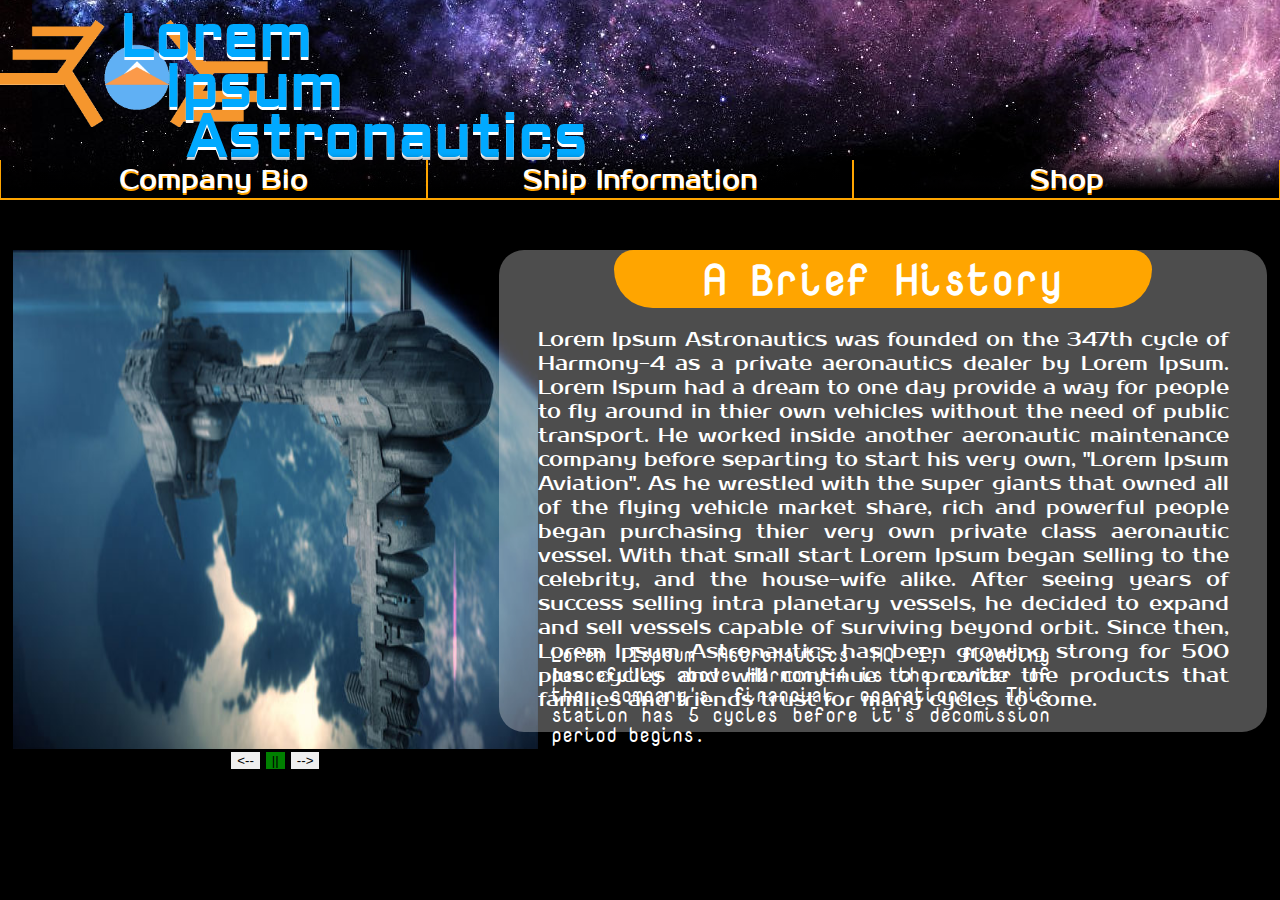
<file: pages/bio.html>
<!DOCTYPE html>
<html>
<head>
<link href="https://fonts.googleapis.com/css?family=Aldrich|Nova+Mono|Prosto+One" rel="stylesheet">
<link rel="stylesheet" type="text/css" href="../css/main.css">
<link rel="stylesheet" type="text/css" href="../css/slideshow-article.css">
	<title>Bio - Private Class Space Vessels</title>
</head>
<body onload="fixNav();startSlides();moveBg();">
<div id="headerContainer">
	<header>
		<a href="../index.html"><div id="logo"><img src="../images/logo.png"></div><h1>Lorem <span id="ip">Ipsum</span> <span id="ast">Astronautics</span></h1></a>
	</header>

	<nav>
		<a href="bio.html"><div class="menuItem">Company Bio</div></a>
		<a href="info.html"><div class="menuItem">Ship Information</div></a>
		<div class="menuItem" id="submenuTrigger" onmouseenter="reveal()" onmouseleave="dismiss()">Shop</div>
		<div id="submenuContainer" onmouseenter="reveal()" onmouseleave="dismiss()">
			<a href="shopship.html"><div class="submenuItem">Ships</div></a>
			<a href="shopgens.html"><div class="submenuItem">Generators</div></a>
			<a href="shoppropul.html"><div class="submenuItem">Propulsion</div></a>
			<a href="shopdrones.html"><div class="submenuItem">Drones</div></a>
			<a href="cart.html"><div class="submenuItem">Cart</div></a>
		</div>	
	</nav>
</div>

<aside id="slideshowContainer">
	<div class="slide" id="slide1">
		<img class="slideImage" src="../images/slide1.jpg">
		<div class="slideText"><p>
			Lorem Ispsum Astronautics HQ I, floating peacefully above Harmony-4 is the center of the company's financial operations. This station has 5 cycles before it's decomission period begins. 
		</p></div>
	</div>
	<div class="slide" id="slide2">
		<img class="slideImage" src="../images/slide2.jpg">
		<div class="slideText"><p>
			The Lorem Ipsum Astronautics fleet is hundreds of thousands strong and fully equipped to deliever high value payloads to bases of operation.
		</p></div>
	</div>
	<div class="slide" id="slide3">
		<img class="slideImage" src="../images/slide3.jpg">
		<div class="slideText"><p>
			President Lorem Ipsum is the master mind behind the company's success, taking the company from a single continent to a planetary corperation.
		</p></div>
	</div>
	<div class="slide" id="slide4">
		<img class="slideImage" src="../images/slide4.jpg">
		<div class="slideText"><p>
			Lorem Ipsum Astronautics is not satisfied being a planetary coperation, we're currently working on expanding our operations past our planet and to other galaxies.
		</p></div>
	</div>
	<div id="slideshowControls">
		<div id="buttonContainer">	
			<button id="back" type="button" onclick="prevSlide()"><--</button>
			<button id="pause" type="button" onclick="toggleShow()">||</button>
			<button id="next" type="button" onclick="nextSlide()">--></button>
		</div>
	</div>
</aside>

<main>
	<center><h2> A Brief History</h2></center>
	<p id="article">Lorem Ipsum Astronautics was founded on the 347th cycle of Harmony-4 as a private aeronautics dealer by Lorem Ipsum. Lorem Ispum had a dream to one day provide a way for people to fly around in thier own vehicles without the need of public transport. He worked inside another aeronautic maintenance company before separting to start his very own, "Lorem Ipsum Aviation". As he wrestled with the super giants that owned all of the flying vehicle market share, rich and powerful people began purchasing thier very own private class aeronautic vessel. With that small start Lorem Ipsum began selling to the celebrity, and the house-wife alike. After seeing years of success selling intra planetary vessels, he decided to expand and sell vessels capable of surviving beyond orbit. Since then, Lorem Ipsum Astronautics has been growing strong for 500 plus cycles and will continue to provide the products that families and friends trust for many cycles to come.</p>
</main>

<script type="text/javascript" src="../scripts/slideshow.js"></script>
<script type="text/javascript" src="../scripts/main.js"></script>
</body>
</html>
</file>
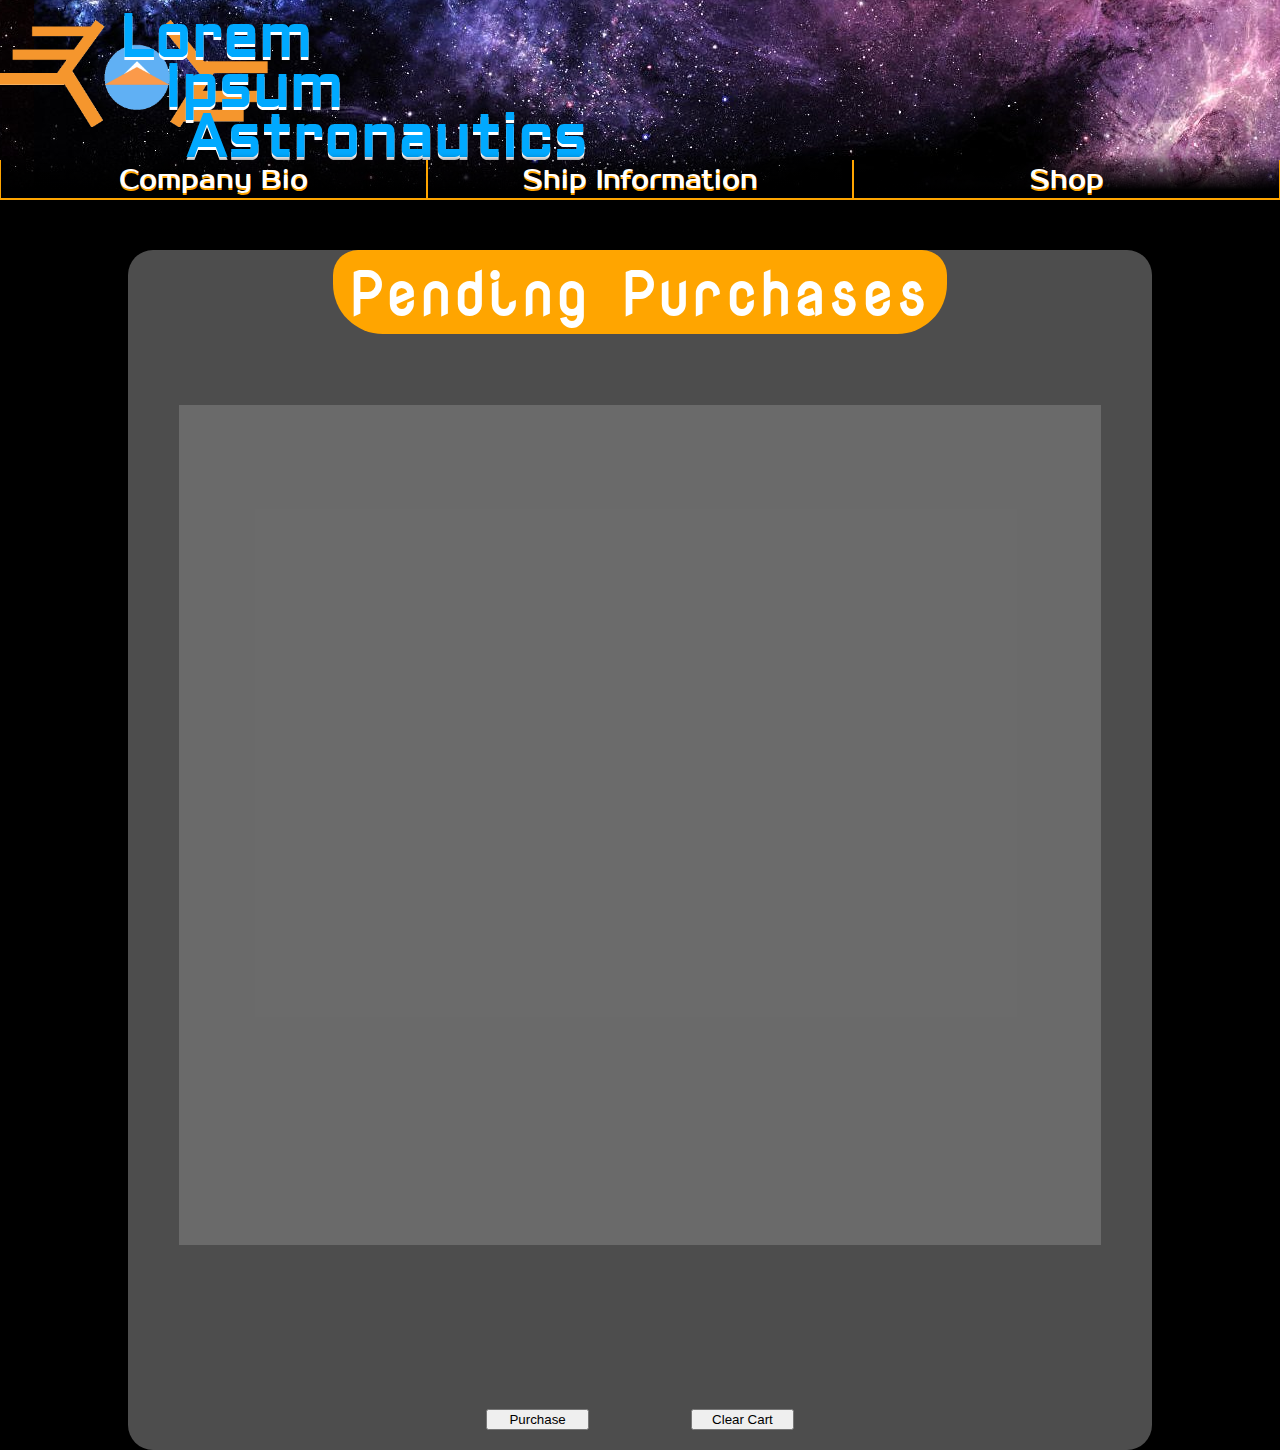
<file: pages/cart.html>
<!DOCTYPE html>
<html>
<head>
	<link href="https://fonts.googleapis.com/css?family=Aldrich|Nova+Mono|Prosto+One" rel="stylesheet">
	<link rel="stylesheet" type="text/css" href="../css/main.css">
	<link rel="stylesheet" type="text/css" href="../css/cart.css">
	<link rel="stylesheet" type="text/css" href="../css/modal.css">
	<title>Cart - Private Class Space Vessels</title>
</head>
<body onload="fixNav();moveBg();">
<div id="headerContainer">
	<header>
		<a href="../index.html">
			<div id="logo">
				<img src="../images/logo.png">
			</div>
			<h1>
			Lorem <span id="ip">Ipsum</span> <span id="ast">Astronautics</span>
			</h1>
		</a>
	</header>

	<nav>
		<a href="bio.html"><div class="menuItem">Company Bio</div></a>
		<a href="info.html"><div class="menuItem">Ship Information</div></a>
		<div class="menuItem" id="submenuTrigger" onmouseenter="reveal()" onmouseleave="dismiss()">Shop</div>
		<div id="submenuContainer" onmouseenter="reveal()" onmouseleave="dismiss()">
			<a href="shopship.html"><div class="submenuItem">Ships</div></a>
			<a href="shopgens.html"><div class="submenuItem">Generators</div></a>
			<a href="shoppropul.html"><div class="submenuItem">Propulsion</div></a>
			<a href="shopdrones.html"><div class="submenuItem">Drones</div></a>
			<a href="cart.html"><div class="submenuItem">Cart</div></a>
		</div>
</div>
	</nav>
	

<main>
	<center><h1>Pending Purchases</h1></center>
	<div id="cartItemContainer">
		<!-- <div class="cartItem">
			<div class="cartImage">
				<p>
				</p>
			</div>
		</div> -->
	</div>
	<button id="buy" type="button" onclick="formModal()">Purchase</button>
	<button id="clear" type="button" onclick="clearCart()">Clear Cart</button>
</main>

<div class="modal" id="modalContainer">
	<div class="modal" id="modalBox">
		<div class="modal" id="modalClose" onclick="offModal()">X</div>
		<div class="modal" id="modalContent">
			<!-- <form>
				<h5>Full Name</h5>
				<input type="text" name="name" id="name"><br>
				<h5>Credit Chip Code</h5>
				<input type="text" id="ccc1" name="ccc1" maxlength="4" oninput="jumpNext('#ccc1','#ccc2')"><input type="text" id="ccc2" name="ccc2" maxlength="4" oninput="jumpNext('#ccc2','#ccc3')"><input type="text" id="ccc3" name="ccc3" maxlength="4"><br>
				<h5>Address</h5>
				<input type="text" name="addr"><br>
				<h5>City</h5>
				<input type="text" name="city"><br>
				<h5>Sector</h5>
				<input type="text" name="sect"><br>
				<h5>Galaxy</h5>
				<select name="galax">
					<option value="Milky Way">Milky Way</option>
					<option value="Occaecat">Occaecat</option>
					<option value="Voluptate">Voluptate</option>
					<option value="Cupidatat">Cupidatat</option>
					<option value="Veniam">Veniam</option>
				</select>
				<h5>Intergalactic Parcel Delivery Code</h5>
				<input type="text" name="ipdc"><br>
				<h5>Email Address</h5>
				<input type="email" name="email"><br>
				<input type="button" value="Confirm and Purchase" id="submit" onclick="theEnd();">
			</form> -->
		</div>
	</div>
</div>

<script type="text/javascript" src="../scripts/shopdatabase.js"></script>
<script type="text/javascript" src="../scripts/modal.js"></script>
<script type="text/javascript" src="../scripts/shopandcart.js"></script>
<script type="text/javascript" src="../scripts/main.js"></script>
<script>
	function jumpNext(me,you){
		//if I hit max characters in my field...
		if(document.querySelector(me).value.length == document.querySelector(me).maxLength){
			//jump to the other field
			document.querySelector(you).focus();
		}
	}

	function theEnd(){
		var name = document.querySelector('#name').value;
		if (name.length != 0){
			alert('Well, '+name+' this is the end of the project. I hope you had as much fun navigating around it as I had building it. Of course at the end of the day I\'d like to do more with it, but I\'m limited by time and knowledge. Don\'t worry your pretty little head\(s\) about it, '+name+', I promise my work will only get better from here. Until next time!');
			window.location.href = "../index.html";
		}
		else{
			alert("Yo, really my dude? At least fill in a name.");
		}
	}
</script>
</body>
</html>
</file>
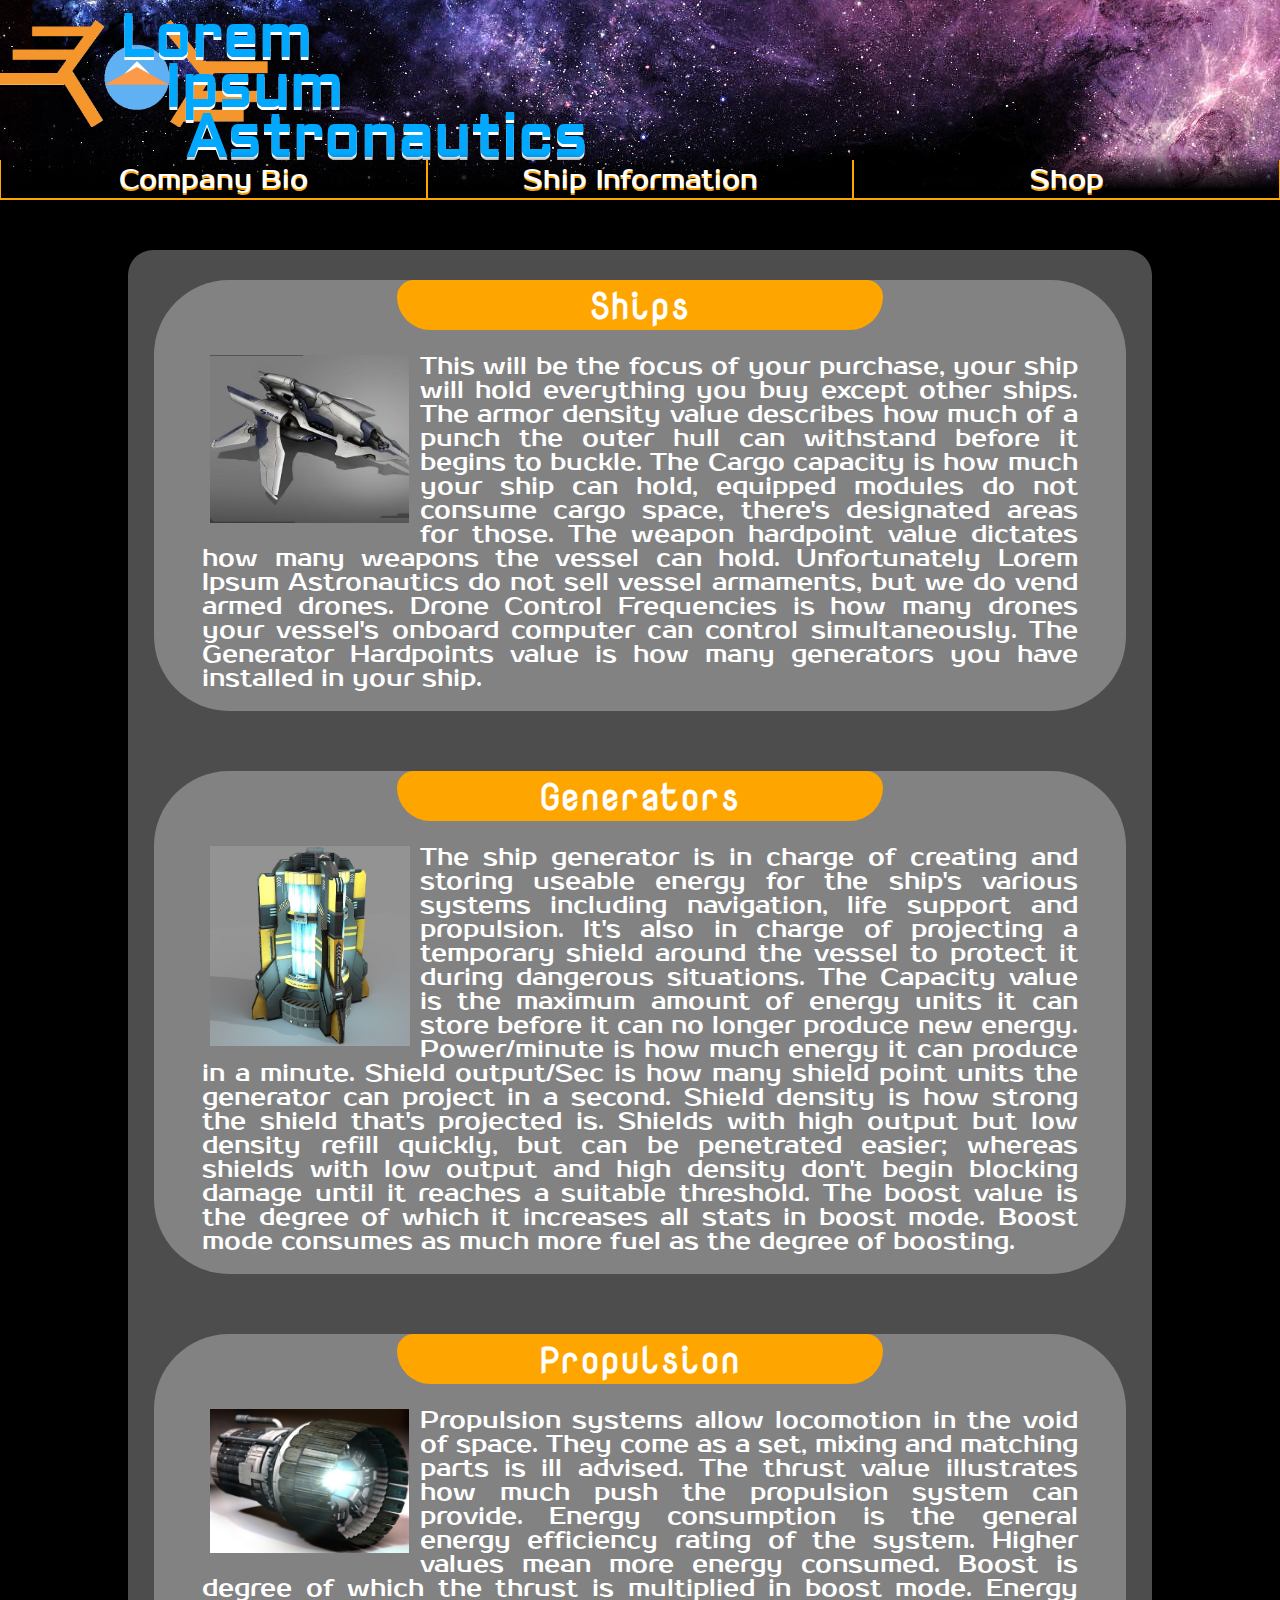
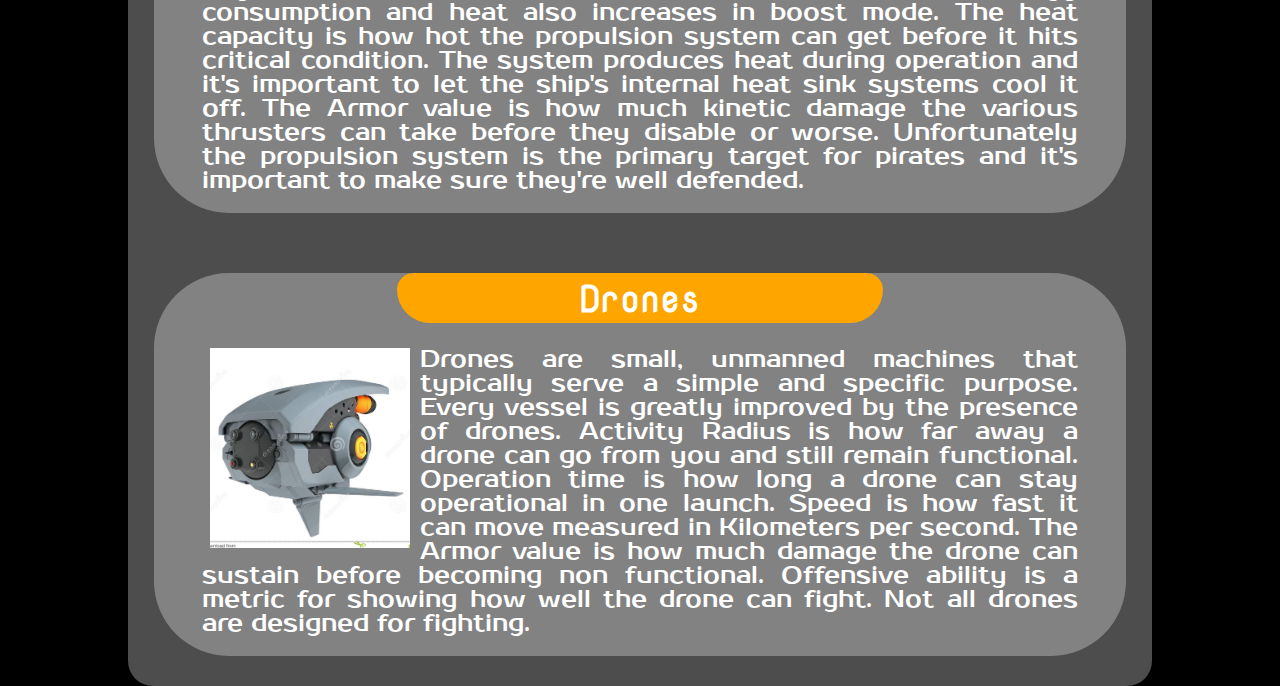
<file: pages/info.html>
<!DOCTYPE html>
<html>
<head>
<link href="https://fonts.googleapis.com/css?family=Aldrich|Nova+Mono|Prosto+One" rel="stylesheet">
	<link rel="stylesheet" type="text/css" href="../css/main.css">
	<link rel="stylesheet" type="text/css" href="../css/articles.css">
	<title>Ship Info - Private Class Space Vessels</title>
</head>
<body onload="fixNav();moveBg();">
<div id="headerContainer">
	<header>
		<a href="../index.html"><div id="logo"><img src="../images/logo.png"></div><h1>Lorem <span id="ip">Ipsum</span> <span id="ast">Astronautics</span></h1></a>
	</header>

	<nav>
		<a href="bio.html"><div class="menuItem">Company Bio</div></a>
		<a href="info.html"><div class="menuItem">Ship Information</div></a>
		<div class="menuItem" id="submenuTrigger" onmouseenter="reveal()" onmouseleave="dismiss()">Shop</div>
		<div id="submenuContainer" onmouseenter="reveal()" onmouseleave="dismiss()">
			<a href="shopship.html"><div class="submenuItem">Ships</div></a>
			<a href="shopgens.html"><div class="submenuItem">Generators</div></a>
			<a href="shoppropul.html"><div class="submenuItem">Propulsion</div></a>
			<a href="shopdrones.html"><div class="submenuItem">Drones</div></a>

			<a href="cart.html"><div class="submenuItem">Cart</div></a>
		</div>	
	</nav>
</div>

<main>
	<div class="articleContainer">
		<center><h2>Ships</h2></center>
		<div class="articleImage" style="height:168px;margin-bottom: 5px;"><img src="../images/ship1.jpg"></div>
		<p class="article">This will be the focus of your purchase, your ship will hold everything you buy except other ships. The armor density value describes how much of a punch the outer hull can withstand before it begins to buckle. The Cargo capacity is how much your ship can hold, equipped modules do not consume cargo space, there's designated areas for those. The weapon hardpoint value dictates how many weapons the vessel can hold. Unfortunately Lorem Ipsum Astronautics do not sell vessel armaments, but we do vend armed drones. Drone Control Frequencies is how many drones your vessel's onboard computer can control simultaneously. The Generator Hardpoints value is how many generators you have installed in your ship.</p>
	</div>

	<div class="articleContainer">
		<center><h2>Generators</h2></center>
		<div class="articleImage"><img src="../images/gen1.jpg"></div>
		<p class="article">The ship generator is in charge of creating and storing useable energy for the ship's various systems including navigation, life support and propulsion. It's also in charge of projecting a temporary shield around the vessel to protect it during dangerous situations. The Capacity value is the maximum amount of energy units it can store before it can no longer produce new energy. Power/minute is how much energy it can produce in a minute. Shield output/Sec is how many shield point units the generator can project in a second. Shield density is how strong the shield that's projected is. Shields with high output but low density refill quickly, but can be penetrated easier; whereas shields with low output and high density don't begin blocking damage until it reaches a suitable threshold. The boost value is the degree of which it increases all stats in boost mode. Boost mode consumes as much more fuel as the degree of boosting.</p>
	</div>

	<div class="articleContainer">
		<center><h2>Propulsion</h2></center>
		<div class="articleImage" style="height:144px;margin-bottom: 5px;"><img src="../images/propul1.jpg"></div>
		<p class="article">Propulsion systems allow locomotion in the void of space. They come as a set, mixing and matching parts is ill advised. The thrust value illustrates how much push the propulsion system can provide. Energy consumption is the general energy efficiency rating of the system. Higher values mean more energy consumed. Boost is degree of which the thrust is multiplied in boost mode. Energy consumption and heat also increases in boost mode. The heat capacity is how hot the propulsion system can get before it hits critical condition. The system produces heat during operation and it's important to let the ship's internal heat sink systems cool it off. The Armor value is how much kinetic damage the various thrusters can take before they disable or worse. Unfortunately the propulsion system is the primary target for pirates and it's important to make sure they're well defended.</p>
	</div>

	<div class="articleContainer">
		<center><h2>Drones</h2></center>
		<div class="articleImage"><img src="../images/drone1.jpg"></div>
		<p class="article">Drones are small, unmanned machines that typically serve a simple and specific purpose. Every vessel is greatly improved by the presence of drones. Activity Radius is how far away a drone can go from you and still remain functional. Operation time is how long a drone can stay operational in one launch. Speed is how fast it can move measured in Kilometers per second. The Armor value is how much damage the drone can sustain before becoming non functional. Offensive ability is a metric for showing how well the drone can fight. Not all drones are designed for fighting.</p>
	</div>
</main>
<footer>
</footer>
<script type="text/javascript" src="../scripts/main.js"></script>
</body>
</html>
</file>
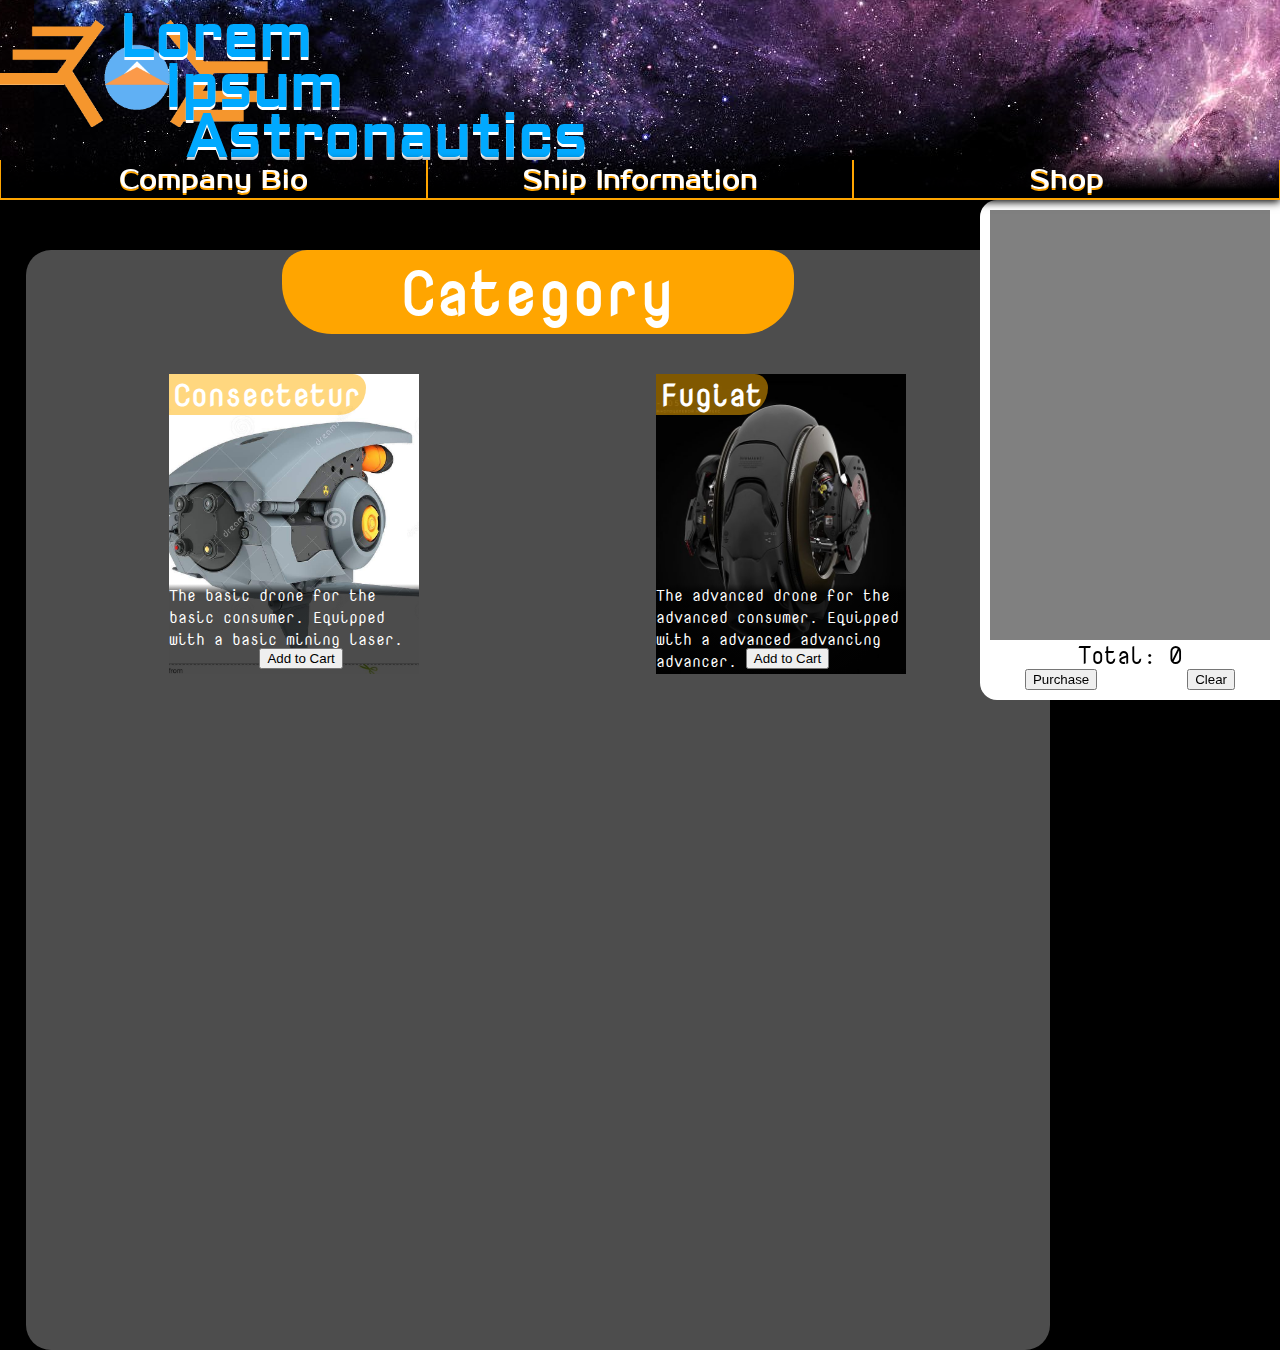
<file: pages/shopdrones.html>
<!DOCTYPE html>
<html>
<head>
	<link href="https://fonts.googleapis.com/css?family=Aldrich|Nova+Mono|Prosto+One" rel="stylesheet">
	<link rel="stylesheet" type="text/css" href="../css/main.css">
	<link rel="stylesheet" type="text/css" href="../css/shop.css">
	<link rel="stylesheet" type="text/css" href="../css/modal.css">
	<title>Shop - Drones - Private Class Space Vessels</title>
</head>
<body onload="fixNav();moveBg();">
<div id="headerContainer">
	<header>
		<a href="../index.html"><div id="logo"><img src="../images/logo.png"></div><h1>Lorem <span id="ip">Ipsum</span> <span id="ast">Astronautics</span></h1></a>
	</header>

	<nav>
		<a href="bio.html"><div class="menuItem">Company Bio</div></a>
		<a href="info.html"><div class="menuItem">Ship Information</div></a>
		<div class="menuItem" id="submenuTrigger" onmouseenter="reveal()" onmouseleave="dismiss()">Shop</div>
		<div id="submenuContainer" onmouseenter="reveal()" onmouseleave="dismiss()">
			<a href="shopship.html"><div class="submenuItem">Ships</div></a>
			<a href="shopgens.html"><div class="submenuItem">Generators</div></a>
			<a href="shoppropul.html"><div class="submenuItem">Propulsion</div></a>
			<a href="shopdrones.html"><div class="submenuItem">Drones</div></a>
			<a href="cart.html"><div class="submenuItem">Cart</div></a>
		</div>	
	</nav>
</div>

<main>
	<center><h1>Category</h1></center>
	<p><!-- Lorem ipsum dolor sit amet, consectetur adipisicing elit, sed do eiusmod
	tempor incididunt ut labore et dolore magna aliqua. Ut enim ad minim veniam,
	quis nostrud exercitation ullamco laboris nisi ut aliquip ex ea commodo
	consequat. Duis aute irure dolor in reprehenderit in voluptate velit esse
	cillum dolore eu fugiat nulla pariatur. Excepteur sint occaecat cupidatat non
	proident, sunt in culpa qui officia deserunt mollit anim id est laborum. --></p>
	<div id="shopContainer">
		<div class="shopitemContainer" id="shopitem1">
			<div class="shopitemImage" style="background:url('../images/drone1.jpg');background-size:cover;background-position:center;" onclick="onModal(15)">
				<h3>Consectetur</h3>
				<div class="shopitemText">
					The basic drone for the basic consumer. Equipped with a basic mining laser.
				</div>
			</div>
			<button type="button" onclick="moveToCart(15);">Add to Cart</button>
		</div>
		<div class="shopitemContainer" id="shopitem2">
			<div class="shopitemImage" style="background:url('../images/drone2.jpg');background-size:cover;background-position:center;" onclick="onModal(16)">
				<h3>Fugiat</h3>
				<div class="shopitemText">
					The advanced drone for the advanced consumer. Equipped with a advanced advancing advancer.
				</div>
			</div>
			<button type="button" onclick="moveToCart(16);">Add to Cart</button>
		</div>
	</div>
</main>

<aside>
	<div id="cartItemContainer">

	</div>
	<p id="total">Total:</p>
	<div id="buttonContainer">
		<button type="button" onclick="gotoCart()">Purchase</button>
		<button type="button" onclick="clearCart()">Clear</button>
	</div>
</aside>

<div class="modal" id="modalContainer">
	<div class="modal" id="modalBox">
		<div class="modal" id="modalClose" onclick="offModal()">X</div>
		<div class="modal" id="modalContent">
		</div>
	</div>
</div>

<script type="text/javascript" src="../scripts/shopdatabase.js"></script>
<script type="text/javascript" src="../scripts/modal.js"></script>
<script type="text/javascript" src="../scripts/shopandcart.js"></script>
<script type="text/javascript" src="../scripts/main.js"></script>
</body>
</html>
</file>
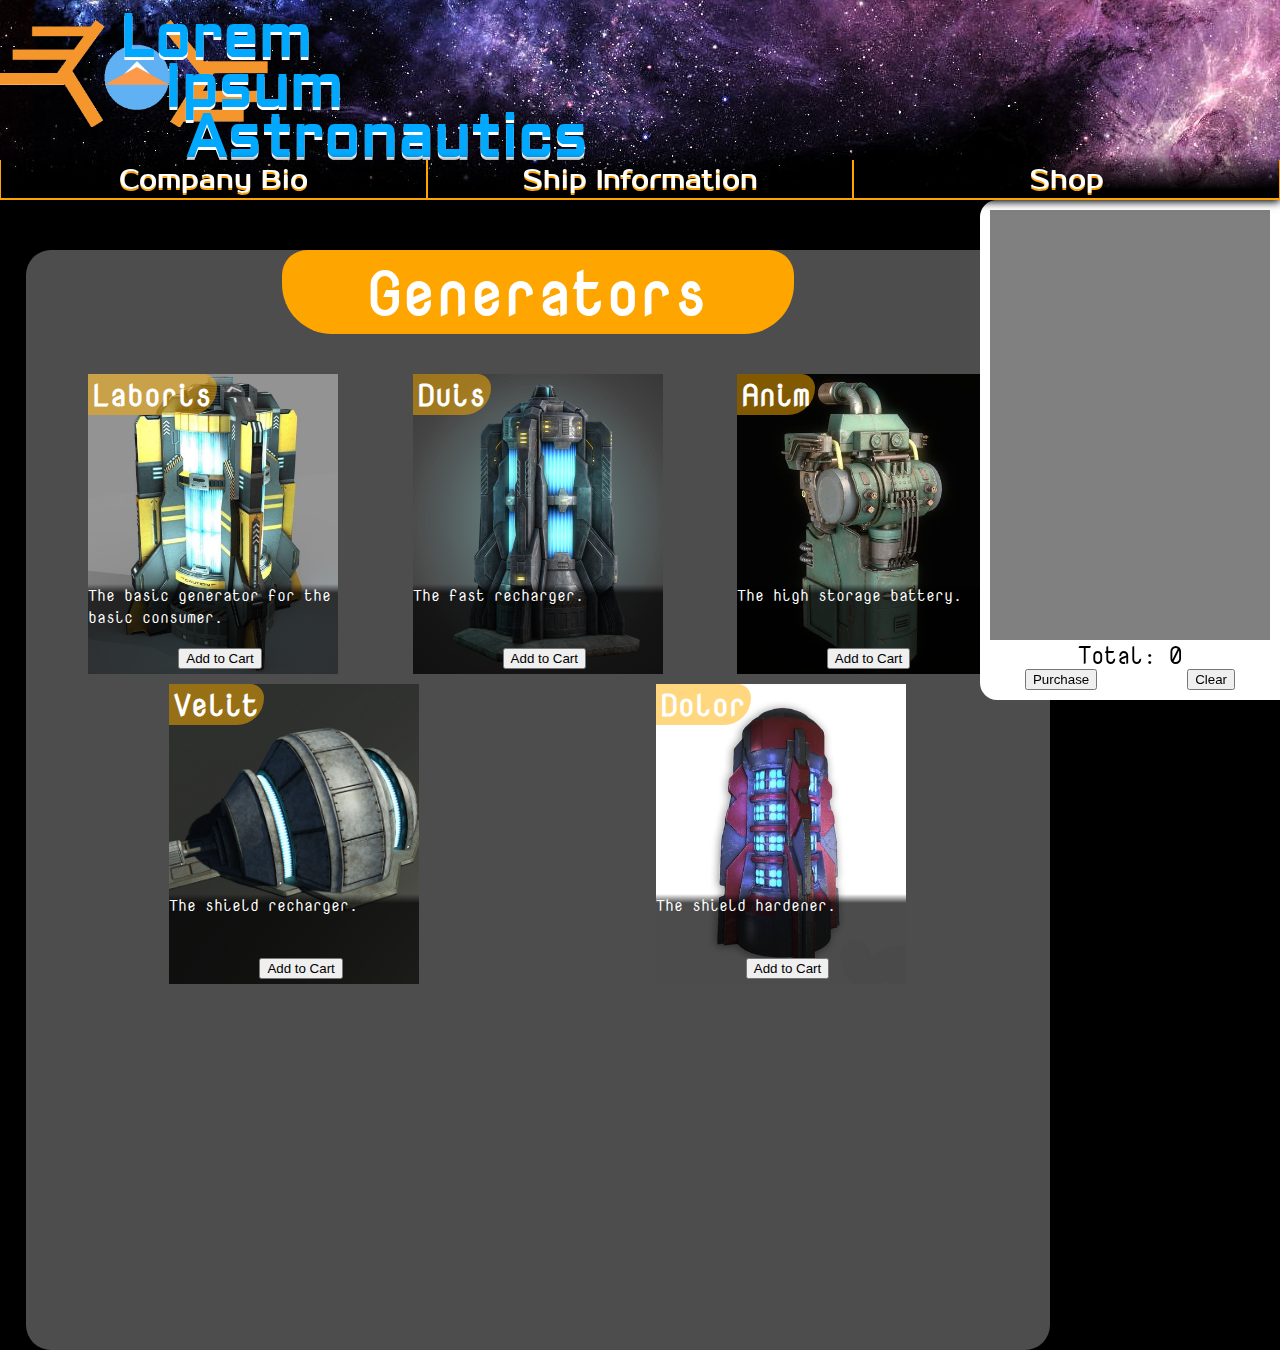
<file: pages/shopgens.html>
<!DOCTYPE html>
<html>
<head>
<link href="https://fonts.googleapis.com/css?family=Aldrich|Nova+Mono|Prosto+One" rel="stylesheet">
	<link rel="stylesheet" type="text/css" href="../css/main.css">
	<link rel="stylesheet" type="text/css" href="../css/shop.css">
	<link rel="stylesheet" type="text/css" href="../css/modal.css">
	<title>Shop - Generators - Private Class Space Vessels</title>
</head>
<body onload="fixNav();moveBg();">
<div id="headerContainer">
	<header>
		<a href="../index.html"><div id="logo"><img src="../images/logo.png"></div><h1>Lorem <span id="ip">Ipsum</span> <span id="ast">Astronautics</span></h1></a>
	</header>

	<nav>
		<a href="bio.html"><div class="menuItem">Company Bio</div></a>
		<a href="info.html"><div class="menuItem">Ship Information</div></a>
		<div class="menuItem" id="submenuTrigger" onmouseenter="reveal()" onmouseleave="dismiss()">Shop</div>
		<div id="submenuContainer" onmouseenter="reveal()" onmouseleave="dismiss()">
			<a href="shopship.html"><div class="submenuItem">Ships</div></a>
			<a href="shopgens.html"><div class="submenuItem">Generators</div></a>
			<a href="shoppropul.html"><div class="submenuItem">Propulsion</div></a>
			<a href="shopdrones.html"><div class="submenuItem">Drones</div></a>
			<a href="cart.html"><div class="submenuItem">Cart</div></a>
		</div>	
	</nav>
</div>

<main>
	<center><h1>Generators</h1></center>
	<p><!-- Lorem ipsum dolor sit amet, consectetur adipisicing elit, sed do eiusmod
	tempor incididunt ut labore et dolore magna aliqua. Ut enim ad minim veniam,
	quis nostrud exercitation ullamco laboris nisi ut aliquip ex ea commodo
	consequat. Duis aute irure dolor in reprehenderit in voluptate velit esse
	cillum dolore eu fugiat nulla pariatur. Excepteur sint occaecat cupidatat non
	proident, sunt in culpa qui officia deserunt mollit anim id est laborum. --></p>
	<div id="shopContainer">
		<div class="shopitemContainer" id="shopitem1">
			<div class="shopitemImage" style="background:url('../images/gen1.jpg');background-size:cover;background-position:center;" onclick="onModal(6)">
				<h3>Laboris</h3>
				<div class="shopitemText">
					The basic generator for the basic consumer.
				</div>
			</div>
			<button type="button" onclick="moveToCart(6);">Add to Cart</button>
		</div>
		<div class="shopitemContainer" id="shopitem2">
			<div class="shopitemImage" style="background:url('../images/gen2.jpg');background-size:cover;background-position:center;" onclick="onModal(7)">
				<h3>Duis</h3>
				<div class="shopitemText">
					The fast recharger.
				</div>
			</div>
			<button type="button" onclick="moveToCart(7);">Add to Cart</button>
		</div>
		<div class="shopitemContainer" id="shopitem3">
			<div class="shopitemImage" style="background:url('../images/gen3.jpg');background-size:cover;background-position:center;" onclick="onModal(8)">
				<h3>Anim</h3>
				<div class="shopitemText">
					The high storage battery.
				</div>
			</div>
			<button type="button" onclick="moveToCart(8);">Add to Cart</button>
		</div>
		<div class="shopitemContainer" id="shopitem4">
			<div class="shopitemImage" style="background:url('../images/gen4.jpg');background-size:cover;background-position:center;" onclick="onModal(9)">
				<h3>Velit</h3>
				<div class="shopitemText">
					The shield recharger.
				</div>
			</div>
			<button type="button" onclick="moveToCart(9);">Add to Cart</button>
		</div>
		<div class="shopitemContainer" id="shopitem5">
			<div class="shopitemImage" style="background:url('../images/gen5.png');background-size:cover;background-position:center;" onclick="onModal(10)">
				<h3>Dolor</h3>
				<div class="shopitemText">
					The shield hardener.
				</div>
			</div>
			<button type="button" onclick="moveToCart(10);">Add to Cart</button>
		</div>
	</div>
</main>

<aside>
	<div id="cartItemContainer">

	</div>
	<p id="total">Total:</p>
	<div id="buttonContainer">
		<button type="button" onclick="gotoCart()">Purchase</button>
		<button type="button" onclick="clearCart()">Clear</button>
	</div>
</aside>

<div class="modal" id="modalContainer">
	<div class="modal" id="modalBox">
		<div class="modal" id="modalClose" onclick="offModal()">X</div>
		<div class="modal" id="modalContent">
		</div>
	</div>
</div>

<script type="text/javascript" src="../scripts/shopdatabase.js"></script>
<script type="text/javascript" src="../scripts/modal.js"></script>
<script type="text/javascript" src="../scripts/shopandcart.js"></script>
<script type="text/javascript" src="../scripts/main.js"></script>
</body>
</html>
</file>
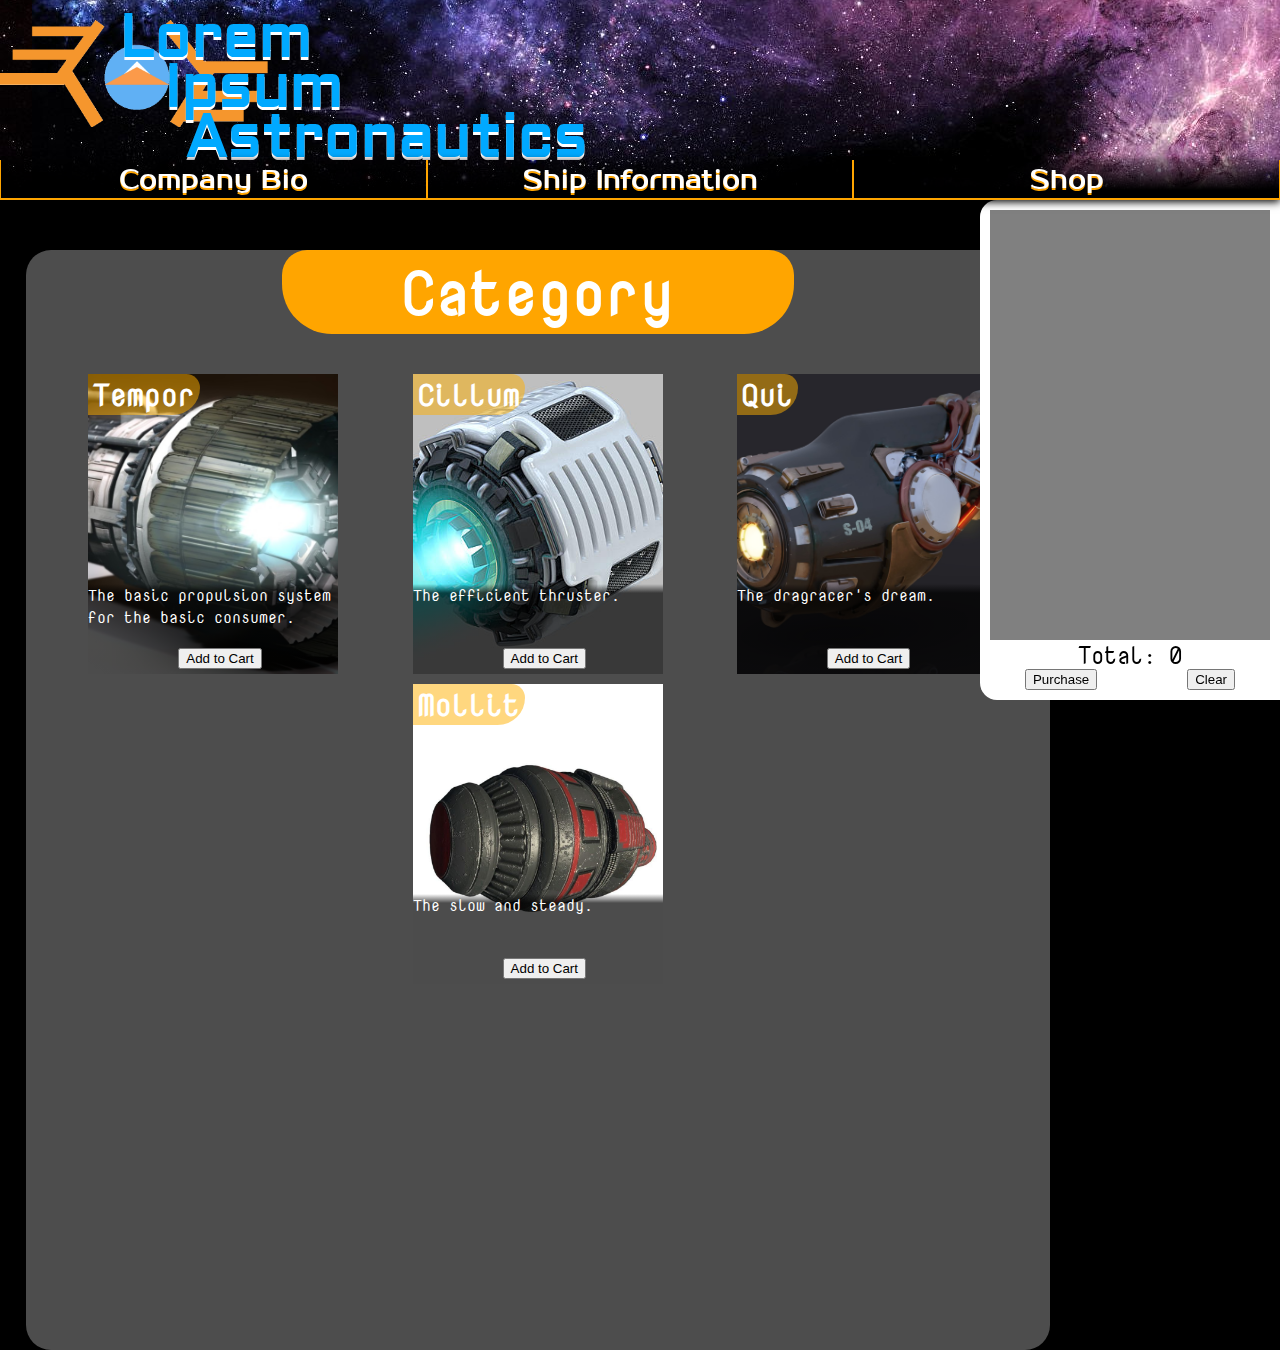
<file: pages/shoppropul.html>
<!DOCTYPE html>
<html>
<head>
<link href="https://fonts.googleapis.com/css?family=Aldrich|Nova+Mono|Prosto+One" rel="stylesheet">
	<link rel="stylesheet" type="text/css" href="../css/main.css">
	<link rel="stylesheet" type="text/css" href="../css/shop.css">
	<link rel="stylesheet" type="text/css" href="../css/modal.css">
	<title>Shop - Propulsion - Private Class Space Vessels</title>
</head>
<body onload="fixNav();moveBg();">
<div id="headerContainer">
	<header>
		<a href="../index.html"><div id="logo"><img src="../images/logo.png"></div><h1>Lorem <span id="ip">Ipsum</span> <span id="ast">Astronautics</span></h1></a>
	</header>

	<nav>
		<a href="bio.html"><div class="menuItem">Company Bio</div></a>
		<a href="info.html"><div class="menuItem">Ship Information</div></a>
		<div class="menuItem" id="submenuTrigger" onmouseenter="reveal()" onmouseleave="dismiss()">Shop</div>
		<div id="submenuContainer" onmouseenter="reveal()" onmouseleave="dismiss()">
			<a href="shopship.html"><div class="submenuItem">Ships</div></a>
			<a href="shopgens.html"><div class="submenuItem">Generators</div></a>
			<a href="shoppropul.html"><div class="submenuItem">Propulsion</div></a>
			<a href="shopdrones.html"><div class="submenuItem">Drones</div></a>
			<a href="cart.html"><div class="submenuItem">Cart</div></a>
		</div>	
	</nav>
</div>

<main>
	<center><h1>Category</h1></center>
	<p><!-- Lorem ipsum dolor sit amet, consectetur adipisicing elit, sed do eiusmod
	tempor incididunt ut labore et dolore magna aliqua. Ut enim ad minim veniam,
	quis nostrud exercitation ullamco laboris nisi ut aliquip ex ea commodo
	consequat. Duis aute irure dolor in reprehenderit in voluptate velit esse
	cillum dolore eu fugiat nulla pariatur. Excepteur sint occaecat cupidatat non
	proident, sunt in culpa qui officia deserunt mollit anim id est laborum. --></p>
	<div id="shopContainer">
		<div class="shopitemContainer" id="shopitem1">
			<div class="shopitemImage" style="background:url('../images/propul1.jpg');background-size:cover;background-position:center;" onclick="onModal(11)">
				<h3>Tempor</h3>
				<div class="shopitemText">
					The basic propulsion system for the basic consumer.
				</div>
			</div>
			<button type="button" onclick="moveToCart(11);">Add to Cart</button>
		</div>
		<div class="shopitemContainer" id="shopitem2">
			<div class="shopitemImage" style="background:url('../images/propul2.jpg');background-size:cover;background-position:center;" onclick="onModal(12)">
				<h3>Cillum</h3>
				<div class="shopitemText">
					The efficient thruster.
				</div>
			</div>
			<button type="button" onclick="moveToCart(12);">Add to Cart</button>
		</div>
		<div class="shopitemContainer" id="shopitem3">
			<div class="shopitemImage" style="background:url('../images/propul3.jpg');background-size:cover;background-position:center;" onclick="onModal(13)">
				<h3>Qui</h3>
				<div class="shopitemText">
					The dragracer's dream.
				</div>
			</div>
			<button type="button" onclick="moveToCart(13);">Add to Cart</button>
		</div>
		<div class="shopitemContainer" id="shopitem4">
			<div class="shopitemImage" style="background:url('../images/propul4.png');background-size:cover;background-position:center;" onclick="onModal(14)">
				<h3>Mollit</h3>
				<div class="shopitemText">
					The slow and steady.
				</div>
			</div>
			<button type="button" onclick="moveToCart(14);">Add to Cart</button>
		</div>
	</div>
</main>

<aside>
	<div id="cartItemContainer">

	</div>
	<p id="total">Total:</p>
	<div id="buttonContainer">
		<button type="button" onclick="apology()">Purchase</button>
		<button type="button" onclick="clearCart()">Clear</button>
	</div>
</aside>

<div class="modal" id="modalContainer">
	<div class="modal" id="modalBox">
		<div class="modal" id="modalClose" onclick="offModal()">X</div>
		<div class="modal" id="modalContent">
		</div>
	</div>
</div>

<script type="text/javascript" src="../scripts/shopdatabase.js"></script>
<script type="text/javascript" src="../scripts/modal.js"></script>
<script type="text/javascript" src="../scripts/shopandcart.js"></script>
<script type="text/javascript" src="../scripts/main.js"></script>
</body>
</html>
</file>
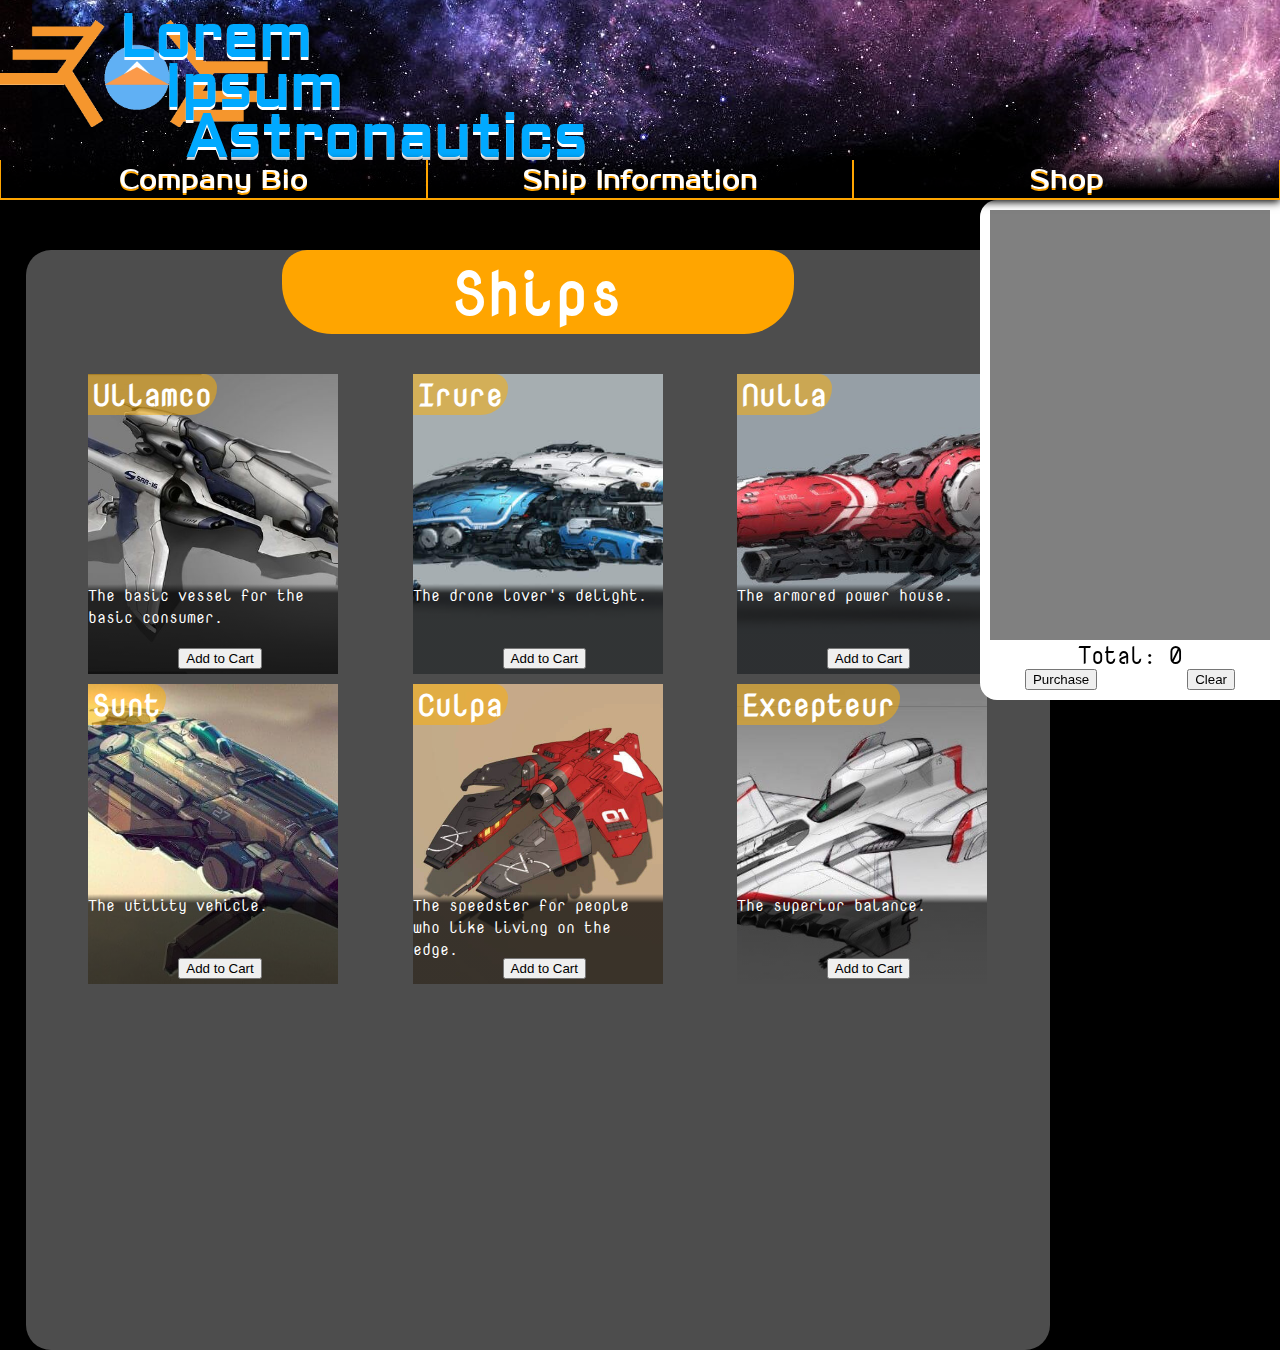
<file: pages/shopship.html>
<!DOCTYPE html>
<html>
<head>
<link href="https://fonts.googleapis.com/css?family=Aldrich|Nova+Mono|Prosto+One" rel="stylesheet">
	<link rel="stylesheet" type="text/css" href="../css/main.css">
	<link rel="stylesheet" type="text/css" href="../css/shop.css">
	<link rel="stylesheet" type="text/css" href="../css/modal.css">
	<title>Shop - Ships - Private Class Space Vessels</title>
</head>
<body onload="fixNav();moveBg();">
<div id="headerContainer">
	<header>
		<a href="../index.html"><div id="logo"><img src="../images/logo.png"></div><h1>Lorem <span id="ip">Ipsum</span> <span id="ast">Astronautics</span></h1></a>
	</header>

	<nav>
		<a href="bio.html"><div class="menuItem">Company Bio</div></a>
		<a href="info.html"><div class="menuItem">Ship Information</div></a>
		<div class="menuItem" id="submenuTrigger" onmouseenter="reveal()" onmouseleave="dismiss()">Shop</div>
		<div id="submenuContainer" onmouseenter="reveal()" onmouseleave="dismiss()">
			<a href="shopship.html"><div class="submenuItem">Ships</div></a>
			<a href="shopgens.html"><div class="submenuItem">Generators</div></a>
			<a href="shoppropul.html"><div class="submenuItem">Propulsion</div></a>
			<a href="shopdrones.html"><div class="submenuItem">Drones</div></a>
			<a href="cart.html"><div class="submenuItem">Cart</div></a>
		</div>	
	</nav>
</div>

<main>
	<center><h1>Ships</h1></center>
	<p><!-- Lorem ipsum dolor sit amet, consectetur adipisicing elit, sed do eiusmod
	tempor incididunt ut labore et dolore magna aliqua. Ut enim ad minim veniam,
	quis nostrud exercitation ullamco laboris nisi ut aliquip ex ea commodo
	consequat. Duis aute irure dolor in reprehenderit in voluptate velit esse
	cillum dolore eu fugiat nulla pariatur. Excepteur sint occaecat cupidatat non
	proident, sunt in culpa qui officia deserunt mollit anim id est laborum. --></p>
	<div id="shopContainer">
		<div class="shopitemContainer" id="shopitem1">
			<div class="shopitemImage" style="background:url('../images/ship1.jpg');background-size:cover;background-position:center;"	onclick="onModal(0)">
				<h3>Ullamco</h3>
				<div class="shopitemText">
					The basic vessel for the basic consumer.
				</div>
			</div>
			<button type="button" onclick="moveToCart(0);">Add to Cart</button>
		</div>
		<div class="shopitemContainer" id="shopitem2">
			<div class="shopitemImage" style="background:url('../images/ship2.jpg');background-size:cover;background-position:center;"	onclick="onModal(1)">
				<h3>Irure</h3>
				<div class="shopitemText">
					The drone lover's delight.
				</div>
			</div>
			<button type="button" onclick="moveToCart(1);">Add to Cart</button>
		</div>
		<div class="shopitemContainer" id="shopitem3">
			<div class="shopitemImage" style="background:url('../images/ship3.jpg');background-size:cover;background-position:center;"	onclick="onModal(2)">
				<h3>Nulla</h3>
				<div class="shopitemText">
					The armored power house.
				</div>
			</div>
			<button type="button" onclick="moveToCart(2);">Add to Cart</button>
		</div>
		<div class="shopitemContainer" id="shopitem4">
			<div class="shopitemImage" style="background:url('../images/ship4.jpg');background-size:cover;background-position:center;"	onclick="onModal(3)">
				<h3>Sunt</h3>
				<div class="shopitemText">
					The utility vehicle.
				</div>
			</div>
			<button type="button" onclick="moveToCart(3);">Add to Cart</button>
		</div>
		<div class="shopitemContainer" id="shopitem5">
			<div class="shopitemImage" style="background:url('../images/ship5.jpg');background-size:cover;background-position:center;"	onclick="onModal(4)">
				<h3>Culpa</h3>
				<div class="shopitemText">
					The speedster for people who like living on the edge.
				</div>
			</div>
			<button type="button" onclick="moveToCart(4);">Add to Cart</button>
		</div>
		<div class="shopitemContainer" id="shopitem6">
			<div class="shopitemImage" style="background:url('../images/ship6.jpg');background-size:cover;background-position:center;"	onclick="onModal(5)">
				<h3>Excepteur</h3>
				<div class="shopitemText">
					The superior balance.
				</div>
			</div>
			<button type="button" onclick="moveToCart(5);">Add to Cart</button>
		</div>
	</div>
</main>

<aside>
	<div id="cartItemContainer">
		<!-- <div class="cartItem" id="Dummy">
			<div class="cartImage">image</div>
			<p>test text</p>
			<button type="button">Remove</button>
		</div> -->
	</div>
	<p id="total">Total:</p>
	<div id="buttonContainer">
		<button type="button" onclick="gotoCart()">Purchase</button>
		<button type="button" onclick="clearCart()">Clear</button>
	</div>
</aside>

<div class="modal" id="modalContainer">
	<div class="modal" id="modalBox">
		<div class="modal" id="modalClose" onclick="offModal()">X</div>
		<div class="modal" id="modalContent">
		</div>
	</div>
</div>


<script type="text/javascript" src="../scripts/shopdatabase.js"></script>
<script type="text/javascript" src="../scripts/modal.js"></script>
<script type="text/javascript" src="../scripts/shopandcart.js"></script>
<script type="text/javascript" src="../scripts/main.js"></script>
</body>
</html>
</file>
<file: css/main.css>
body{
	margin:0;
	background:black;
	color:white;
}
/*fit all images to thier containers*/
img{
	max-width: 100%;
	max-height: 100%;
}
a{
	color:inherit;
	text-decoration: none;
}
div{
	display: inline-block;
}
#headerContainer{
	position:absolute;
	display:flex;
	flex-direction: column;
	top:0;left:0;
	width:100%;height:200px;
	background:url('../images/bannerbg.jpg');
	background-position: 400px 500px;
	z-index:900;
}
header{
	flex:4;
}
#logo{
	position:relative;
	top:20px;
	width:270px;height:107px;
}
header h1{
	position:absolute;
	display:inline-block;
	top:0px;left:120px;
	font-size: 60px;
	margin:0;
	font-family: 'Aldrich', sans-serif;
	color:rgb(0, 169, 255);
	text-shadow: 0 3px 0 white;
	white-space: nowrap;
}
#ip{
	position:relative;
	top:50px;
	right:165px;
}
#ast{
	position:relative;
	top:100px;
	right:340px;
}
nav{
	flex:1;
	width:100%;height:40px;/*needed for when it becomes fixed at the top of the page*/
	display:flex;
	flex-direction: row;
	background:black;
	background:linear-gradient(rgba(0,0,0,0.3) 0%,rgba(0,0,0,1)75%);
	z-index: 900;
	box-shadow: 0 2px 8px black;
}
nav a, #submenuTrigger{
	flex:1;
	font-family: 'Prosto One', cursive;
	color:white;
	text-shadow: 0 2px 0 orange;
	font-size: 26px;
	text-align: center;
	line-height: 40px;
	border-right: 1px solid orange;
	border-left: 1px solid orange;
	border-bottom:2px solid orange;
	transition:0.5s;
}
nav #submenuContainer a{
	border-bottom:0px solid orange;
}
nav a:hover, #submenuTrigger:hover{
	background:rgba(255,255,255,0.5);
	border-bottom:2px solid orange;
}
#submenuTrigger:hover{
	border-bottom:0px none black;
}
#submenuContainer{
	position:absolute;
	z-index:900;
	top:200px;right:0;
	display:flex;
	display:none;
	flex-direction: column;
	font-size: 24px;
	width:33.3333%;
	background:black;
	border-left: 1px solid orange;/* one plus one = two*/
	border-bottom:2px solid orange;
}
.menuItem:hover{
	cursor:pointer;
}
.submenuItem{
	flex:1;
	text-shadow: 0 2px 0 blue;
}
</file>
<file: css/slideshow-article.css>
*{
	border:0px none;
}
img{
	border:0px;
	max-height: 100%;
	max-width: 100%;
}
main{
	position:absolute;
	top:250px;
	width:60%;
	margin:0 1% 0 39%;
	border-radius: 25px;
	background:rgba(255,255,255,0.3);
}
main h2{
	display:inline-block;
	text-align: center;
	font-size: 42px;
	width:70%;
	padding:0;
	margin:0 0 20px 0;
	font-family: 'Nova Mono', monospace;
	color:white;
	background:orange;
	border-radius: 25px 25px 50px 50px;
}
button{
	margin: 3px;
}
.articleImage{
	float:left;
	width:200px;height:200px;
	background:yellow;
	margin:0 10px;
}
#article{
	font-size: 20px;
	width:90%;
	line-height: 24px;
	text-align: justify;
	margin:0 5% 20px;
	font-family: 'Prosto One', cursive;
}


aside{
	position:absolute;
	top:250px;
	width:525px;height:525px;
	margin:0 1%;
	border:0px none;
}
.slide{
	position:absolute;
	display:none;
	width:100%;height:100%;
	border:0px none;
}
.slideImage{
	width:100%;height:100%;
	background:red;
	border:0px none;
}
.slideText{
	width:100%;height:20%;
	position:absolute;
	bottom:5%;
	background:linear-gradient(rgba(0,0,0,0) 0%,rgba(0,0,0,0.7)10%);
}
.slideText p{
	width:95%;height:100%;
	margin:0 2.5%;
	font-family: 'Nova Mono', monospace;
	font-size: 20px;
	line-height:20px;
	text-align: justify;
}
#slideshowControls{
	width:100%;height:5%;
	position:absolute;
	bottom:0;
	background:black;
}
#buttonContainer{
	display:flex;
	justify-content: center;
	width:30%;
	margin:0 35%;
}
#pause{
	background:green;
}
</file>
<file: css/cart.css>
main{
	position:absolute;
	top:250px;
	width:80%;height:1200px;
	margin:0 10%;
	background:rgba(255,255,255,0.3);
	border-radius: 25px;
}
main h1{
	display:inline-block;
	text-align: center;
	font-size: 60px;
	margin:0 0 20px 0;
	width:60%;
	font-family: 'Nova Mono', monospace;
	color:white;
	background:orange;
	border-radius: 25px 25px 50px 50px;
}
#cartItemContainer{
	display: flex;
	position:absolute;
	width:90%;height:70%;
	margin:5%;
	background:rgba(175,175,175,0.3);
	flex-wrap: wrap;
	overflow:scroll;
	justify-content: space-around;
}
.cartItem{
	position:relative;
	/*display:inline-block;*/
	width:250px;height:300px;
	margin:10px;
}
.cartItem:hover{
	cursor: pointer;
	transition:0.5s;
	transform:scale(1.05,1.05);
	z-index:5000;
	box-shadow: 0 0 5px 2.5px white;
}
.cartImage{
	position:relative;
	top:0;left:0;
	width:100%;height:100%;
	font-family: 'Nova Mono', monospace;
	font-size: 18px;
	background:red;
}
.cartItem p{
	position:relative;
	top:-30%;
	display:inline-block;
	width:100%;height:30%;
	font-family: 'Nova Mono', monospace;
	font-size: 12px;
	background:black;
	margin:0;
}
.cartItem button{
	position:absolute;
	bottom:0;
	left:39%;
	
}
#buy{
	position:absolute;
	display:inline-block;
	bottom:20px;
	width:10%;
	left:35%;
}
#clear{
	position:absolute;
	display:inline-block;
	bottom:20px;
	width:10%;
	right:35%;
}
/*Modal stuff*/
form{
	width:100%;height:100%;
	margin:0 20px;
	overflow: scroll;
}
form h5{
	margin:0;
	font-family: 'Nova Mono', monospace;
	font-size: 24px;
	color:blue;
}
form input{
	margin:0;
	width:auto;height:24px;
	font-size: 20px;
}
form select{
	margin:0;
	width:150px;height:28px;
}
#ccc1, #ccc2, #ccc3{
	width:60px;
	margin-right:8px;
}
#submit{
	margin:10px 115px 0;
}
</file>
<file: css/modal.css>
.modal{
	position:fixed;
	top:0;left:0;
	z-index:500000;
}
#modalContainer{
	width:100%;height: 100vh;
	background:rgba(0,0,0,0.8);
	display:none;
	/*display:block;*/
}
#modalContent{
	width:70%;height:70%;
	margin:8% 15% 0;
	background:rgba(255,255,255,0.7);
	border-radius: 25px 0 25px 25px;
	overflow: hidden;
}
#modalContent h1{
	display:inline-block;
	width:40%;
	margin: 20px 0 0 0;
	font-family: 'Nova Mono', monospace;
	text-align: center;
	font-size: 55px;
	background:orange;
	border-radius: 0px 25px 50px 0px;
}
.modalImage{
	width:300px;height:300px;
	float: left;
	margin:20px 0 20px 20px;
	background:red;
}
#modalContent p{
	font-family: 'Nova Mono', monospace;
	font-size: 30px;
	display: block;
	margin:5px;
	padding:5px;
}
#modalContent ul{
	font-family: 'Nova Mono', monospace;
	position:absolute;
	font-size: 30px;
	margin:5px;
	padding: 0 10px;
	border-radius: 25px;
	background:rgb(20%,20%,20%);
	bottom:0;
}
#modalContent button{
	position:absolute;
	bottom:30px;right:30px;
	width:;height:50px;
	font-size: 16px;
	border-radius: 13px;
}
#modalClose{
	width:50px;height:50px;
	top:11%;
	left:83%;
	font-family: 'Nova Mono', monospace;
	border-radius: 100000000000px; /*CIRCLE*/
	text-align: center;
	line-height: 50px;
	font-size: 40px;
	background:orange;
	color:black;
	border:2px solid black;
	z-index:500001;
}
#modalClose:hover{
	color:white;
	background:blue;
	cursor:pointer;
}
</file>
<file: css/articles.css>
main{
	position:absolute;
	top:250px;
	width:80%;
	margin:0 10%;
	background:rgba(255,255,255,0.3);
	border-radius: 25px;
}
.articleContainer{
	width:95%;
	margin:30px 2.5%;
	background:rgba(255,255,255,0.3);
	border-radius: 75px;
}
.articleContainer h2{
	display:block;
	width:50%;
	text-align: center;
	font-size: 36px;
	padding:0;
	margin:0 0 25px 0;
	font-family: 'Nova Mono', monospace;
	color:white;
	background:orange;
	border-radius: 25px 25px 50px 50px;
}
.articleImage{
	float:left;
	width:200px;height:200px;
	margin:0 10px 0 56px;
}
.article{
	font-family: 'Prosto One', cursive;
	font-size: 24px;
	width:90%;
	line-height: 24px;
	text-align: justify;
	margin:0 5% 20px;
}
</file>
<file: css/shop.css>
main{
	position:absolute;
	top:250px;
	width:80%;height:1100px;
	margin:0 18% 0 2%;
	background:rgba(255,255,255,0.3);
	border-radius: 25px;
}
main h1{
	display:inline-block;
	text-align: center;
	font-size: 60px;
	margin:0 0 20px 0;
	width:50%;
	font-family: 'Nova Mono', monospace;
	color:white;
	background:orange;
	border-radius: 25px 25px 50px 50px;
}
main p{
	display:block;
	text-align: justify;
	font-family: 'Prosto One', cursive;
	font-size: 30px;
	line-height: 30px;
	width:90%;
	margin:0 5% 15px;
}
#shopContainer{
	width:95%;
	margin:0 2.5%;
	display:flex;
	flex-wrap: wrap;
	justify-content: space-around;
}
.shopitemContainer{
	position:relative; /*needed for absolute positioning of children*/
	width:250px;height:300px;
	margin:5px;
	background:pink;
	transition:0.5s;
	z-index: 3;
}
.shopitemContainer:hover{
	cursor: pointer;
	transition:0.5s;
	transform:scale(1.2,1.2);
	z-index:5000;
	box-shadow: 0 0 5px 2.5px white;
}
.shopitemImage{
	width:100%;height:100%;
	background:yellow;
}
.shopitemImage h3{
	position:absolute;
	margin:0;
	padding:0 5px;
	border-radius: 0px 25px 50px 0px;
	background:rgba(255,175,0,0.5);
	font-family: 'Nova Mono', monospace;
	font-size: 30px;
}
.shopitemText{
	display:block;
	margin:84% 0 0 0;
	width:100%;height:30%;
	font-family: 'Nova Mono', monospace;
	background:linear-gradient(rgba(0,0,0,0) 0%,rgba(0,0,0,0.7)10%);
}
.shopitemContainer button{
	display:block;
	position:absolute;
	bottom:5px;
	left:36%;
}
aside{
	position:fixed;
	z-index: 50;
	top:200px;right:0;
	width:300px;height:500px;
	border-radius: 17px 0 0 17px;
	background:white;
}
#cartItemContainer{
	width:280px;height:430px;
	margin:10px;
	background:grey;
	overflow:scroll;
}
#total{
	width:100%;
	font-size: 24px;
	position:absolute;
	font-family: 'Nova Mono', monospace;
	color:black;
	bottom:5px;
	text-align:center;
}
#buttonContainer{
	position:absolute;
	left:0;
	bottom:10px;
	display:flex;
	justify-content: space-around;
	width:100%;
}
.cartItem{
	position:relative;
	background:grey;
	width:96%;height:100px;
	display:flex;
	margin:1%;
	border:2px solid white;
	border-radius: 10px;
	overflow: hidden;
}
.cartItem:hover{
	cursor: pointer;
	transition:0.2s;
	box-shadow: 0 0 5px 2.5px white;
}
.cartImage{
	flex:1;
	background:blue;
	font-family: 'Nova Mono', monospace;
	text-shadow: 0 2px 0 orange;
}
.cartItem p{
	font-family: 'Prosto One', cursive;
	font-size: 12px;
	background:black;
	flex:2;
	margin:0;
}
.cartItem button{
	position:absolute;
	bottom:3px;right:3px;
}
</file>
